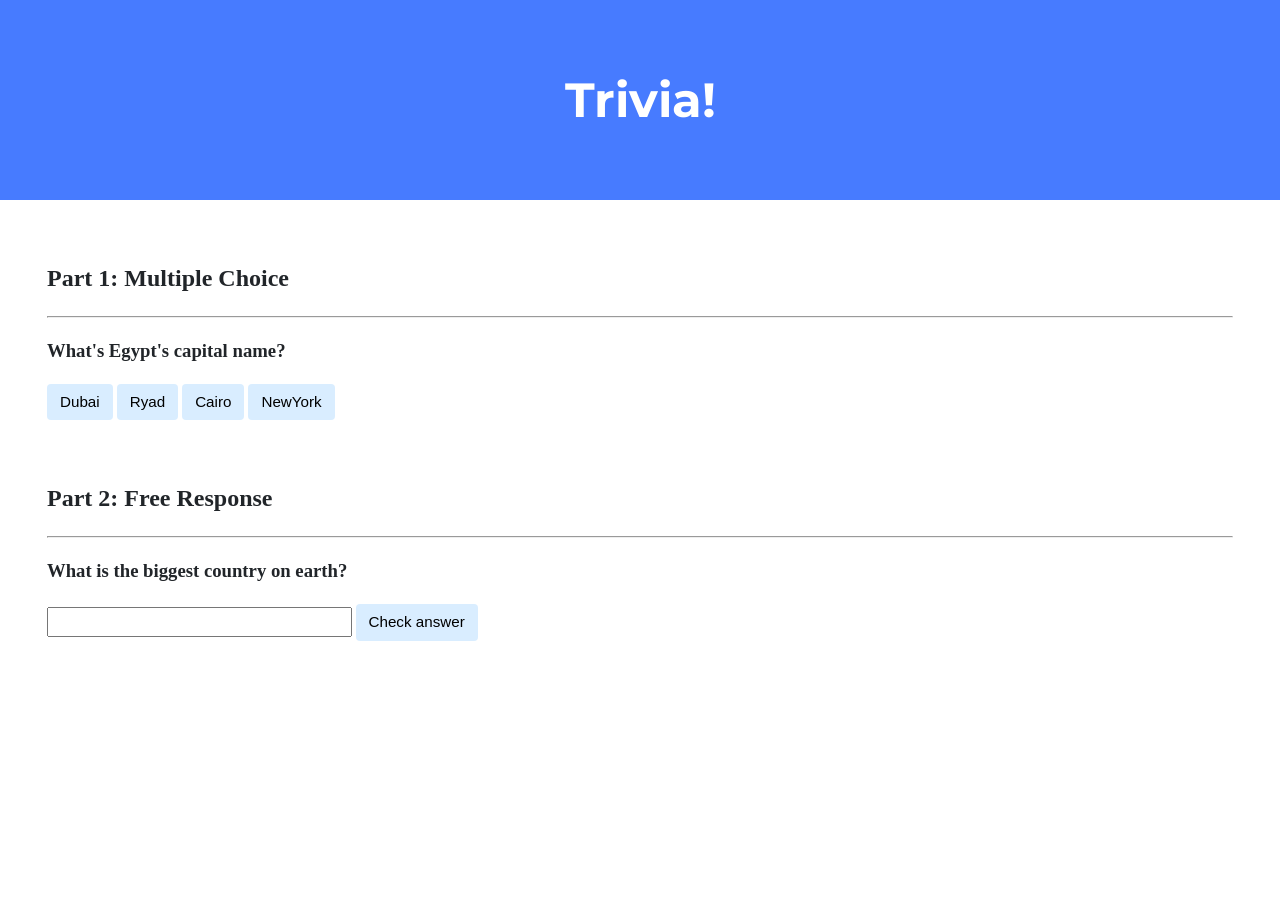
<file: JavaScrip, HTML, CSS/lab/trivia/index.html>
<!DOCTYPE html>

<html lang="en">
    <head>
        <link href="https://fonts.googleapis.com/css2?family=Montserrat:wght@500&display=swap" rel="stylesheet">
        <link href="styles.css" rel="stylesheet">
        <title>Trivia!</title>
        <script>
            // TODO: Add code to check answers to questions
            // load the script when the page load
            document.addEventListener('DOMContentLoaded', function() {
                // turn the incorrect answers to red when clicked
                let incorrects = document.querySelectorAll('.incorrect');
                for (let i = 0; i < incorrects.length; i++)
                {
                    incorrects[i].addEventListener('click', function() {
                        incorrects[i].style.backgroundColor = 'red';
                        document.querySelector('#feedback1').innerHTML = 'Incorrect';
                    });
                }
                // turn the correct answers to green
                let correct = document.querySelector('.correct');
                correct.addEventListener('click', function() {
                    correct.style.backgroundColor = 'green';
                    document.querySelector('#feedback1').innerHTML = 'Correct';
                });
                document.querySelector('#check').addEventListener('click', function() {
                    let inputraw = document.querySelector('input');
                    let input = inputraw.value.toLowerCase();
                    // see if the value is correct 
                    if (input == 'russia')
                    {
                        inputraw.style.backgroundColor = 'green';
                        document.querySelector('#feedback2').innerHTML = 'Correct';
                    }
                    else
                    {
                        inputraw.style.backgroundColor = 'red';
                        document.querySelector('#feedback2').innerHTML = 'Incorrect';
                    }
                });
            });
        </script>
    </head>
    <body>
        <div class="header">
            <h1>Trivia!</h1>
        </div>

        <div class="container">
            <div class="section">
                <h2>Part 1: Multiple Choice </h2>
                <hr>
                <!-- TODO: Add multiple choice question here -->
                <h3>What's Egypt's capital name? </h3>

                <button class="incorrect">Dubai</button>
                <button class="incorrect">Ryad</button>
                <button class="correct">Cairo</button>
                <button class="incorrect">NewYork</button>

                <p id="feedback1"></p>
            </div>

            <div class="section">
                <h2>Part 2: Free Response</h2>
                <hr>
                <!-- TODO: Add free response question here -->
                <h3>What is the biggest country on earth?</h3>
                <input type="text">
                <button id="check">Check answer</button>

                <p id="feedback2"></p>

            </div>
        </div>
    </body>
</html>
</file>
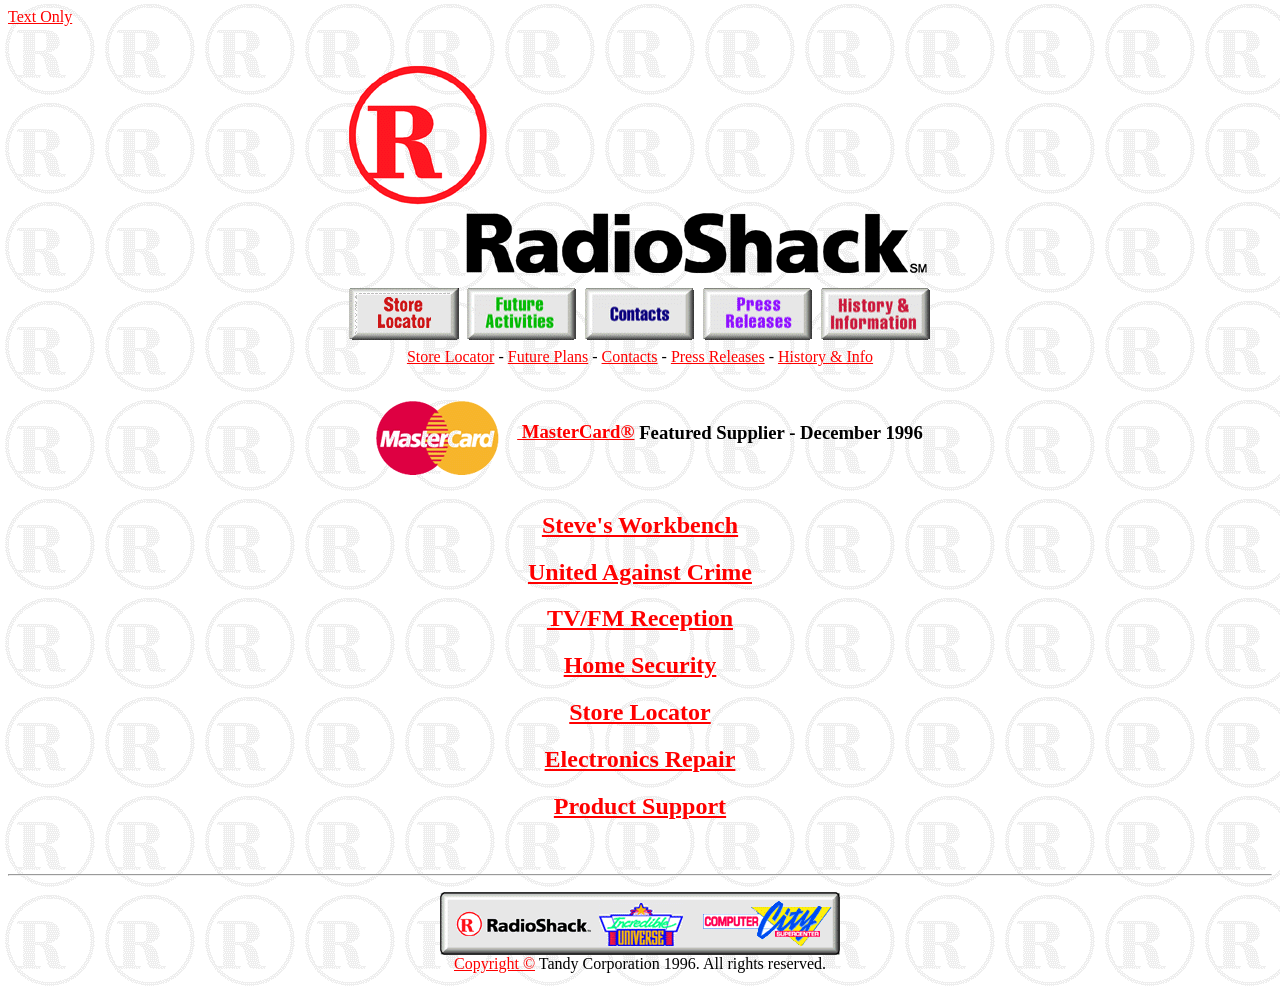
<file: JavaScrip, HTML, CSS/practise/redo/radio1996/index.html>
<html></html>
<title>RadioShack</title>
</head>
<body background="big_rgrey1.gif" bgcolor="#FFFFFF" text="#000000" link="#FF0000" alink="#8080FF" vlink="#008080">
<p><a href="http://www.radioshack.com/text/rsmain.html">Text Only</a></p>
<p align="center">
<a href="http://www.radioshack.com/rsfetur2.map">
<img src="rsfetur2.gif" alt="RadioShack" align="bottom" usemap="#rsmap" ismap border="0"></a> <br>
<map name="rsmap">
<area shape="rect" coords="8,246,122,297" href="http://www.radioshack.com/rsstorelocator/rszip?1">
<area shape="rect" coords="123,246,240,297" href="http://www.radioshack.com/rsfuture.html">
<area shape="rect" coords="241,246,358,297" href="http://www.tandy.com/contacts/">
<area shape="rect" coords="359,246,475,297" href="http://www.tandy.com/press.html">
<area shape="rect" coords="476,246,599,297" href="http://www.radioshack.com/history/">
</map>
<a href="http://www.radioshack.com/rsstorelocator/rszip?1">Store Locator</a> - <a href="http://www.radioshack.com/rsfuture.html">Future Plans</a> - <a href="http://www.tandy.com/contacts/contacts.html">Contacts</a> - <a href="http://www.tandy.com/press.html#RadioShack">Press Releases</a> - <a href="http://www.radioshack.com/history/information.html">History &amp; Info</a> </p>
<p></p>
<h3 align="center"><a href="http://www.mastercard.com/cp/cppc5.html"><img src="mclogo.gif" alt="MasterCard Logo" border="0" align="MIDDLE"> MasterCard&reg;</a> Featured Supplier - December 1996</h3>
<h2 align="center"><a href="http://www.radioshack.com/sw/sw/swbfront.htm">Steve's Workbench</a></h2>
<p></p>
<h2 align="center"><a href="http://www.unitedagainst.com/">United Against Crime</a></h2>
<h2 align="center"><a href="http://www.radioshack.com/howto/reception/">TV/FM Reception</a></h2>
<p></p>
<h2 align="center"><a href="http://www.radioshack.com/howto/security/">Home Security</a></h2>
<p></p>
<h2 align="center"><a href="http://www.radioshack.com/rsstorelocator/rszip?1">Store Locator</a></h2>
<p></p>
<h2 align="center"><a href="http://www.radioshack.com/history/repairshop.html">Electronics Repair</a></h2>
<p></p>
<h2 align="center"><a href="http://www.radioshack.com/support.html">Product Support</a></h2>
<p>&nbsp;</p>
<hr align="left">
<p align="center"><a href="http://www.tandy.com/index.html"><img src="longall.gif" alt="Site Selection Page" align="bottom" border="0"></a> <br>
<a href="http://www.tandy.com/trademark.html">Copyright &#169;</a> Tandy Corporation 1996. All rights reserved. </p>
</body>
</html>
</file>
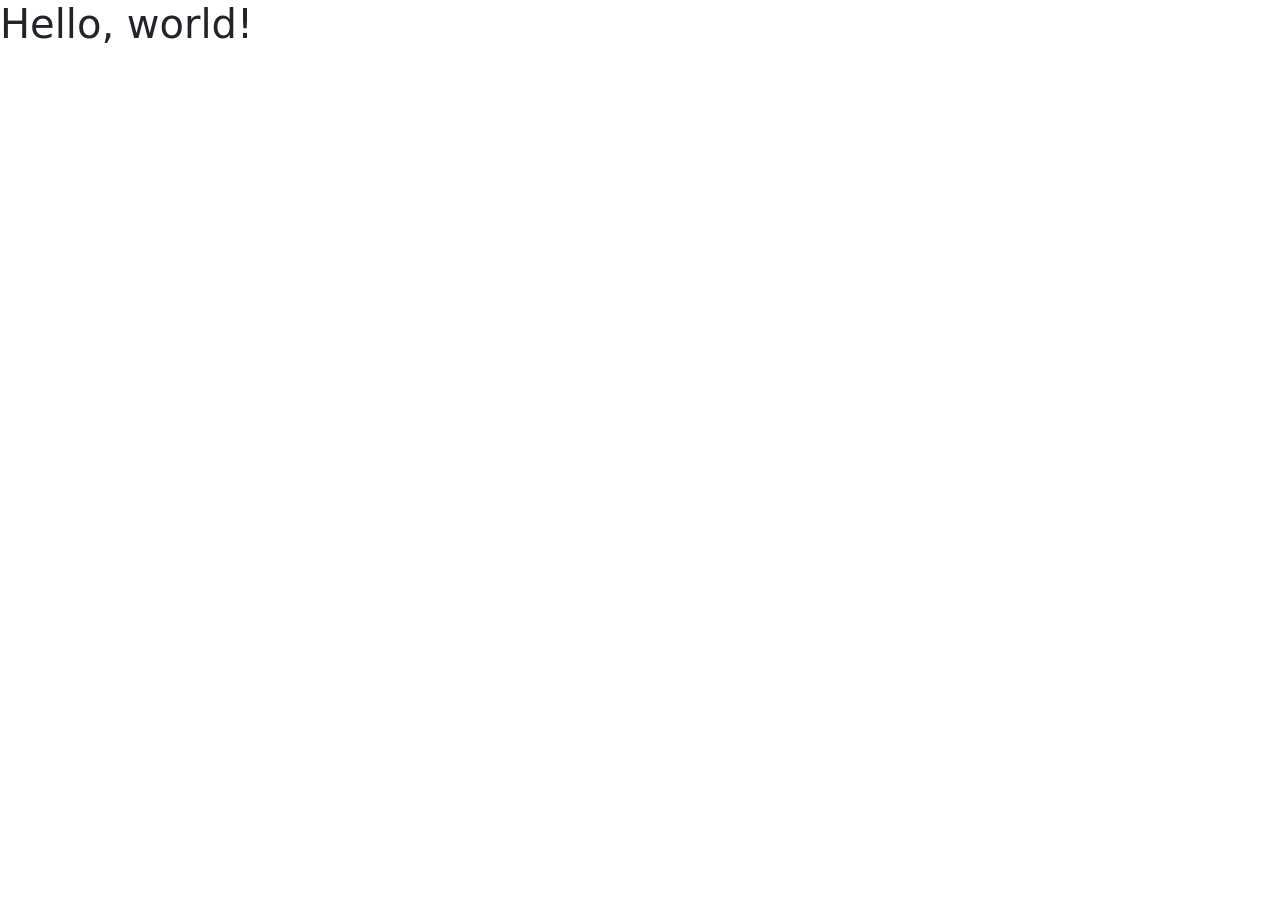
<file: JavaScrip, HTML, CSS/practise/redo/radiotoday/index.html>
<!doctype html>
<html lang="en">
  <head>
    <meta charset="utf-8">
    <meta name="viewport" content="width=device-width, initial-scale=1">
    <title>Bootstrap demo</title>
    <link href="https://cdn.jsdelivr.net/npm/bootstrap@5.2.0/dist/css/bootstrap.min.css" rel="stylesheet" integrity="sha384-gH2yIJqKdNHPEq0n4Mqa/HGKIhSkIHeL5AyhkYV8i59U5AR6csBvApHHNl/vI1Bx" crossorigin="anonymous">
  </head>
  <body>
    <h1>Hello, world!</h1>
    <script src="https://cdn.jsdelivr.net/npm/bootstrap@5.2.0/dist/js/bootstrap.bundle.min.js" integrity="sha384-A3rJD856KowSb7dwlZdYEkO39Gagi7vIsF0jrRAoQmDKKtQBHUuLZ9AsSv4jD4Xa" crossorigin="anonymous"></script>
  </body>
</html>
</file>
<file: JavaScrip, HTML, CSS/lab/trivia/styles.css>
body {
    background-color: #fff;
    color: #212529;
    font-size: 1rem;
    font-weight: 400;
    line-height: 1.5;
    margin: 0;
    text-align: left;
}

.container {
    margin-left: auto;
    margin-right: auto;
    padding-left: 15px;
    padding-right: 15px;
}

.header {
    background-color: #477bff;
    color: #fff;
    margin-bottom: 2rem;
    padding: 2rem 1rem;
    text-align: center;
}

.section {
    padding: 0.5rem 2rem 1rem 2rem;
}

.section:hover {
    background-color: #f5f5f5;
    transition: color 2s ease-in-out, background-color 0.15s ease-in-out;
}

h1 {
    font-family: 'Montserrat', sans-serif;
    font-size: 48px;
}

button, input[type="submit"] {
    background-color: #d9edff;
    border: 1px solid transparent;
    border-radius: 0.25rem;
    font-size: 0.95rem;
    font-weight: 400;
    line-height: 1.5;
    padding: 0.375rem 0.75rem;
    text-align: center;
    transition: color 0.15s ease-in-out, background-color 0.15s ease-in-out, border-color 0.15s ease-in-out, box-shadow 0.15s ease-in-out;
    vertical-align: middle;
}


input[type="text"] {
    line-height: 1.8;
    width: 25%;
}

input[type="text"]:hover {
    background-color: #f5f5f5;
    transition: color 2s ease-in-out, background-color 0.15s ease-in-out;
}
</file>
